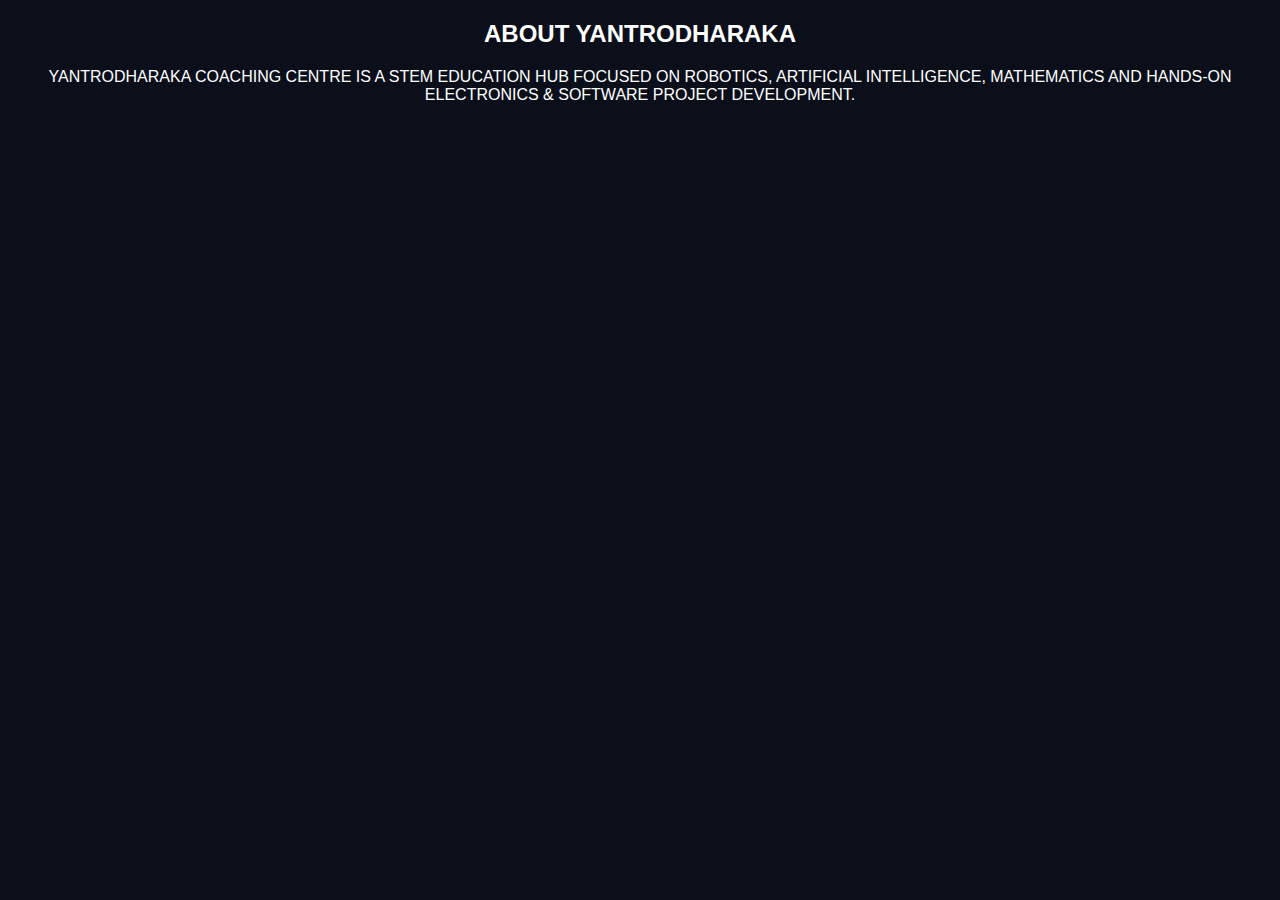
<file: about.html>
<!DOCTYPE html>
<html>
<head>
<title>About Us</title>
<link rel="stylesheet" href="style.css">
</head>
<body>
<h2>ABOUT YANTRODHARAKA</h2>
<p>
YANTRODHARAKA COACHING CENTRE IS A STEM EDUCATION HUB FOCUSED ON ROBOTICS,
ARTIFICIAL INTELLIGENCE, MATHEMATICS AND HANDS-ON ELECTRONICS &
SOFTWARE PROJECT DEVELOPMENT.
</p>
</body>
</html>
</file>
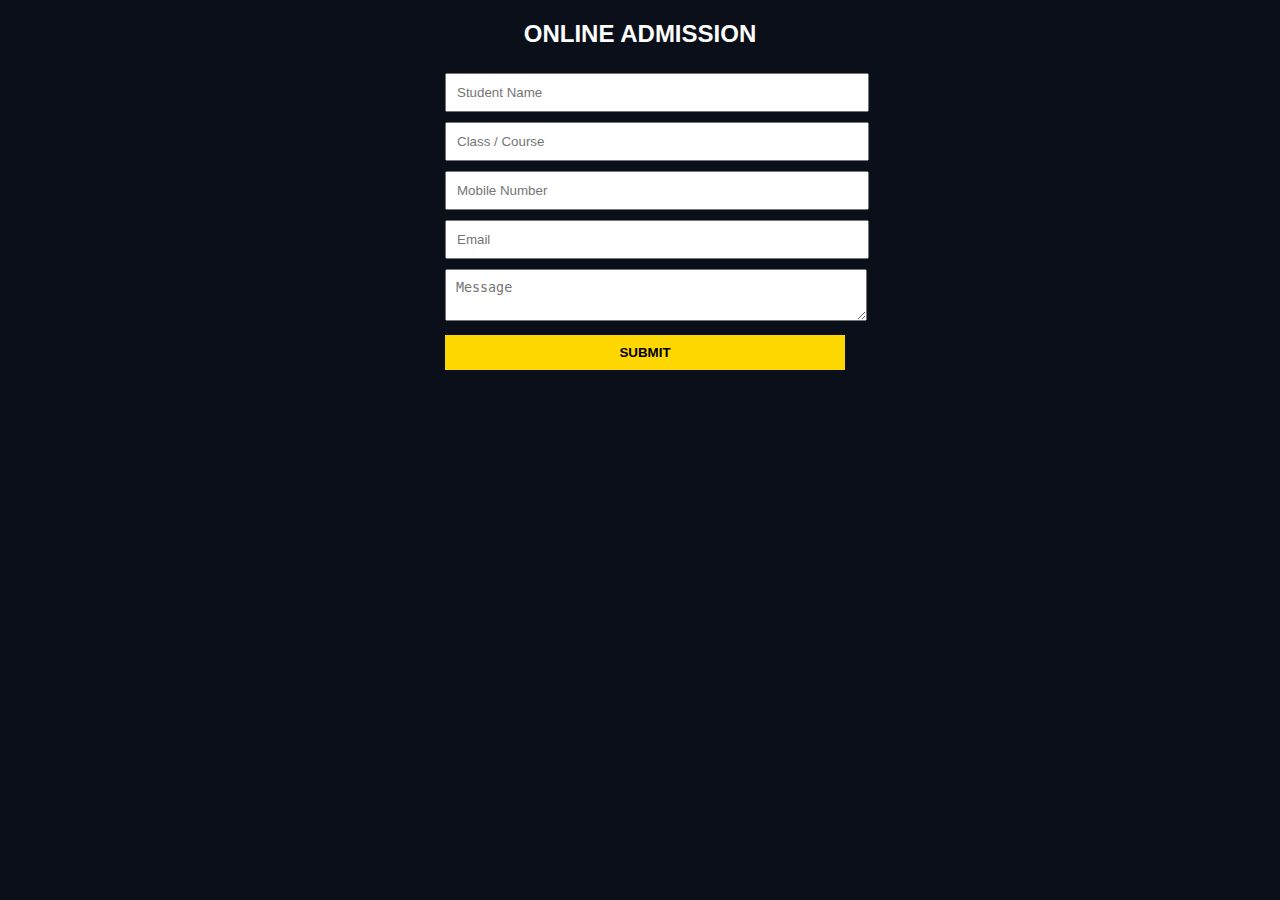
<file: admission.html>
<!DOCTYPE html>
<html>
<head>
<title>Admission</title>
<link rel="stylesheet" href="style.css">
</head>
<body>
<h2>ONLINE ADMISSION</h2>
<form class="form">
<input type="text" placeholder="Student Name" required>
<input type="text" placeholder="Class / Course" required>
<input type="tel" placeholder="Mobile Number" required>
<input type="email" placeholder="Email">
<textarea placeholder="Message"></textarea>
<button type="submit">SUBMIT</button>
</form>
</body>
</html>
</file>
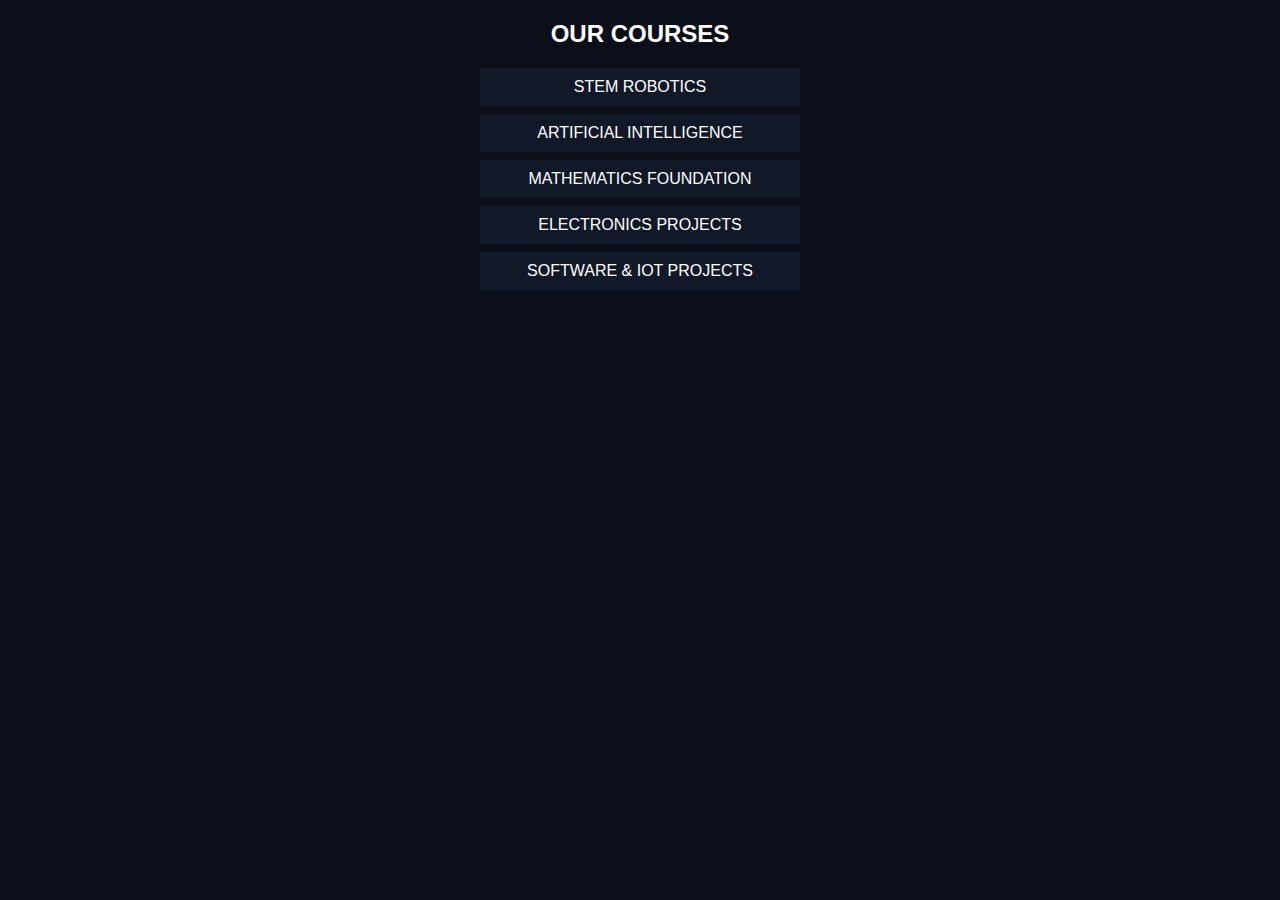
<file: courses.html>
<!DOCTYPE html>
<html>
<head>
<title>Courses</title>
<link rel="stylesheet" href="style.css">
</head>
<body>
<h2>OUR COURSES</h2>
<ul class="list">
<li>STEM ROBOTICS</li>
<li>ARTIFICIAL INTELLIGENCE</li>
<li>MATHEMATICS FOUNDATION</li>
<li>ELECTRONICS PROJECTS</li>
<li>SOFTWARE & IOT PROJECTS</li>
</ul>
</body>
</html>
</file>
<file: style.css>
body{margin:0;font-family:Arial;background:#0b0f1a;color:white;text-align:center}
header{background:#001f3f;padding:25px}
.logo{width:160px;border:4px solid gold;border-radius:50%}
nav a{margin:10px;color:gold;text-decoration:none;font-weight:bold}
.poster{width:80%;max-width:600px;border:3px dashed gold}
.list{list-style:none;padding:0}
.list li{background:#111827;margin:8px auto;padding:10px;width:300px}
.gallery img{width:200px;margin:10px;border:2px solid gold}
.form{max-width:400px;margin:auto}
.form input,.form textarea,.form button{width:100%;padding:10px;margin:5px}
.form button{background:gold;border:none;font-weight:bold}
.whatsapp{position:fixed;right:20px;bottom:20px;background:#25D366;color:white;padding:15px;border-radius:50px;text-decoration:none}
footer{background:black;padding:10px;margin-top:20px}
</file>
